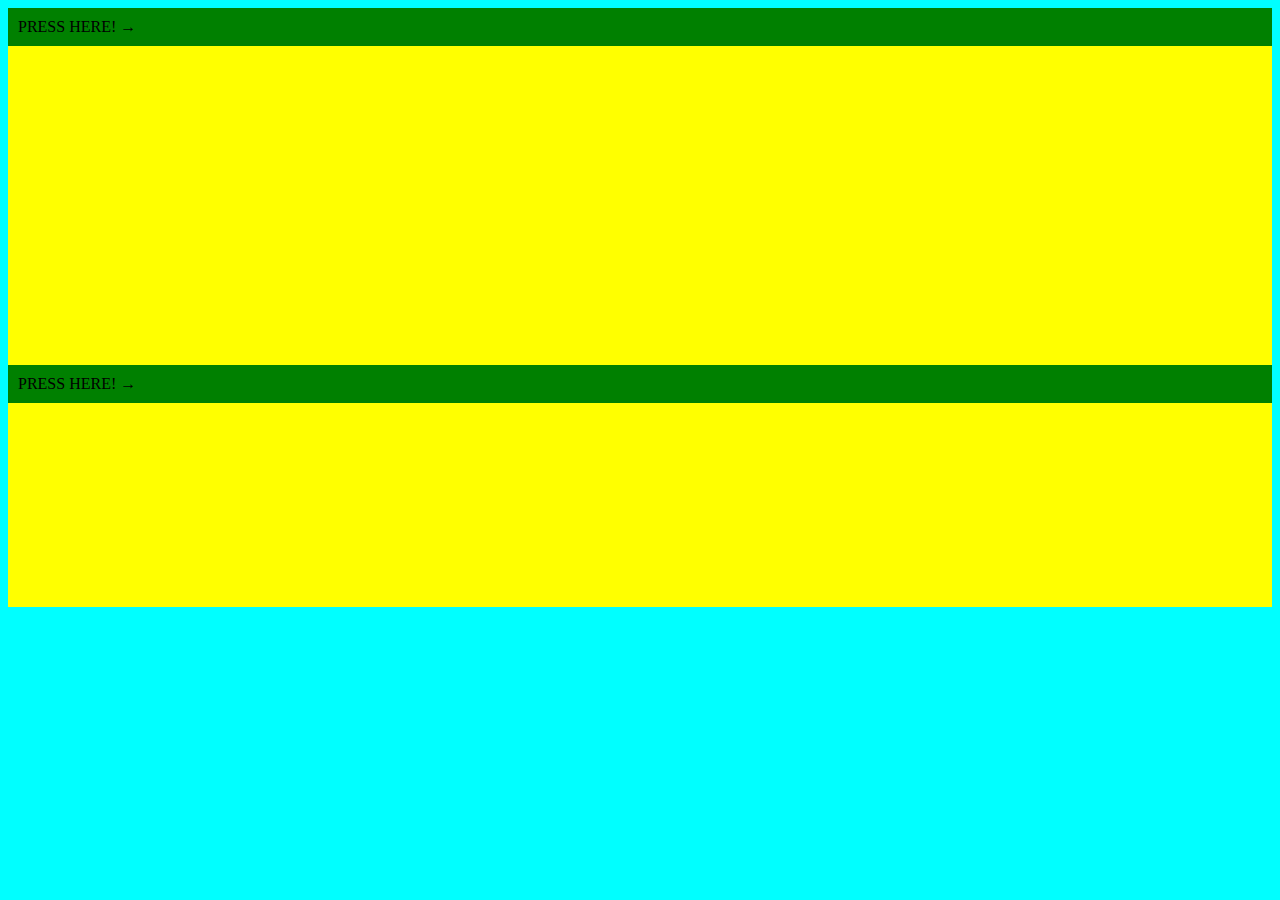
<file: Gated content project Aug 2024/index.html>
<!DOCTYPE html>
<html lang="en">
<head>
    <meta charset="UTF-8">
    <meta name="viewport" content="width=device-width, minimum-scale=1.0">
    <!--remove title in Pardot if using-->
    <title>Gated Content Project August 2024</title>
    <link rel="stylesheet" type="text/css" href="style.css">
    <!--Pardot css:
        <link rel="stylesheet" type="text/css" href="#">-->
        <script defer src="script.js"></script>
      

</head>
<body>
    <div class="container-wrap">

   <div class="button button1">PRESS HERE!&nbsp;&rarr;</div>
   <div class="iframe iframe1 invisible">

   </div>
    
   <div class="button button2">PRESS HERE!&nbsp;&rarr;</div>
   <div class="iframe iframe2 invisible">

   </div>
   
</div>

    </body>

</html>
</file>
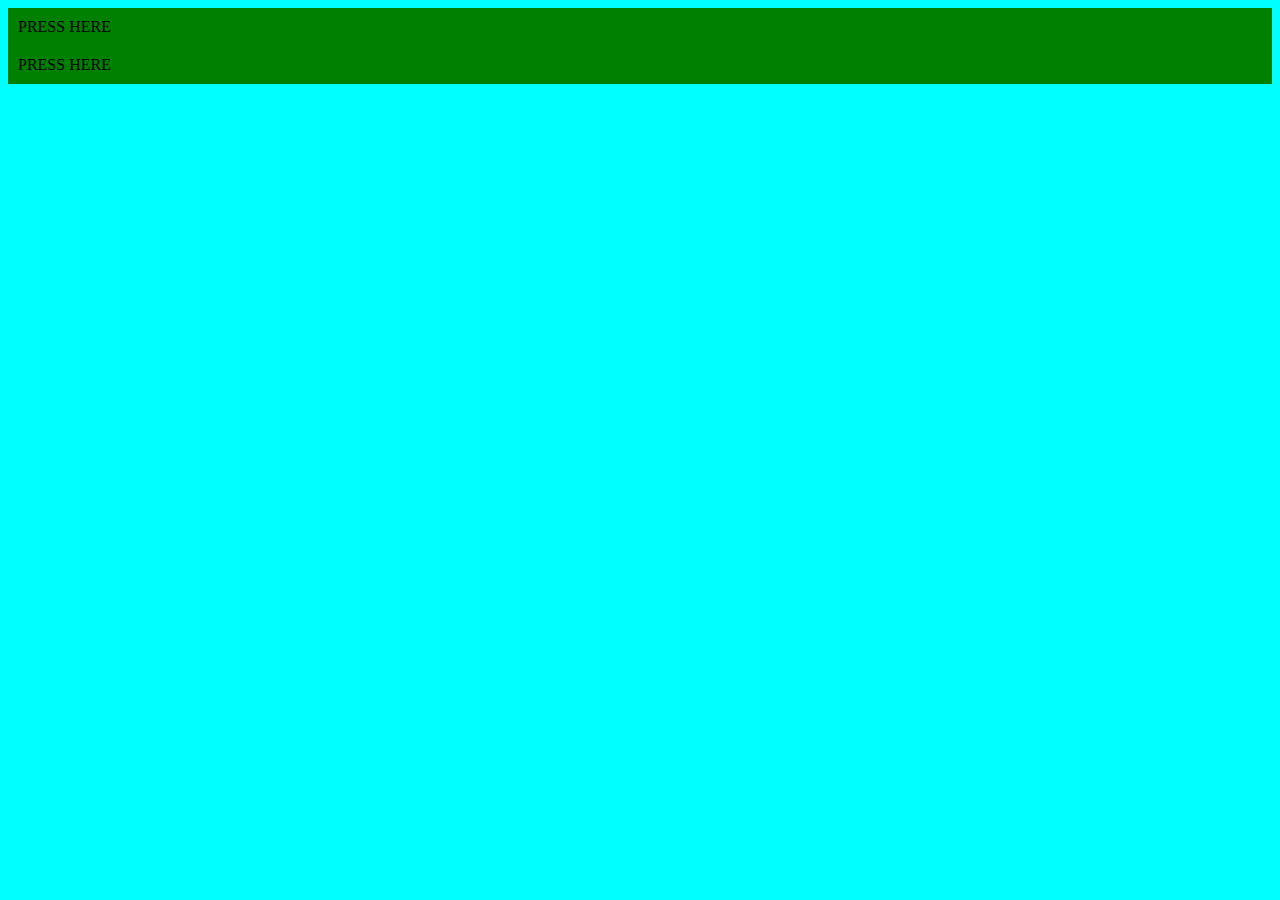
<file: Gated content project Aug 2024/the_html_document.html>
<!DOCTYPE html>
<html lang="en">
<head>
    <meta charset="UTF-8">
    <meta name="viewport" content="width=device-width, minimum-scale=1.0">
    <!--remove title in Pardot if using-->
    <title>Gated Content Project August 2024</title>
    <link rel="stylesheet" type="text/css" href="styles_for_document.css">
    <!--Pardot css:
        <link rel="stylesheet" type="text/css" href="#">-->
        <script defer src="my_javascript.js"></script>
      

</head>
<body>
    <div class="container-wrap">

   <div class="button button1">PRESS HERE</div>
   <div class="iframe iframe1">

   </div>
    
   <div class="button button2">PRESS HERE</div>
   <div class="iframe iframe2">

   </div>
   
</div>

    </body>

</html>
</file>
<file: Gated content project Aug 2024/style.css>
body {
    background-color: aqua;
}

.iframe {
    background-color: yellow;
}

.button {
    background-color: green;
    padding: 10px;
    }

    .invisible {
        display: none;
    }
</file>
<file: Gated content project Aug 2024/styles_for_document.css>
body {
    background-color: aqua;
}

.iframe {
    background-color: yellow;
}

.button {
    background-color: green;
    padding: 10px;
    }

    .invisible {
        display: none;
    }
</file>
